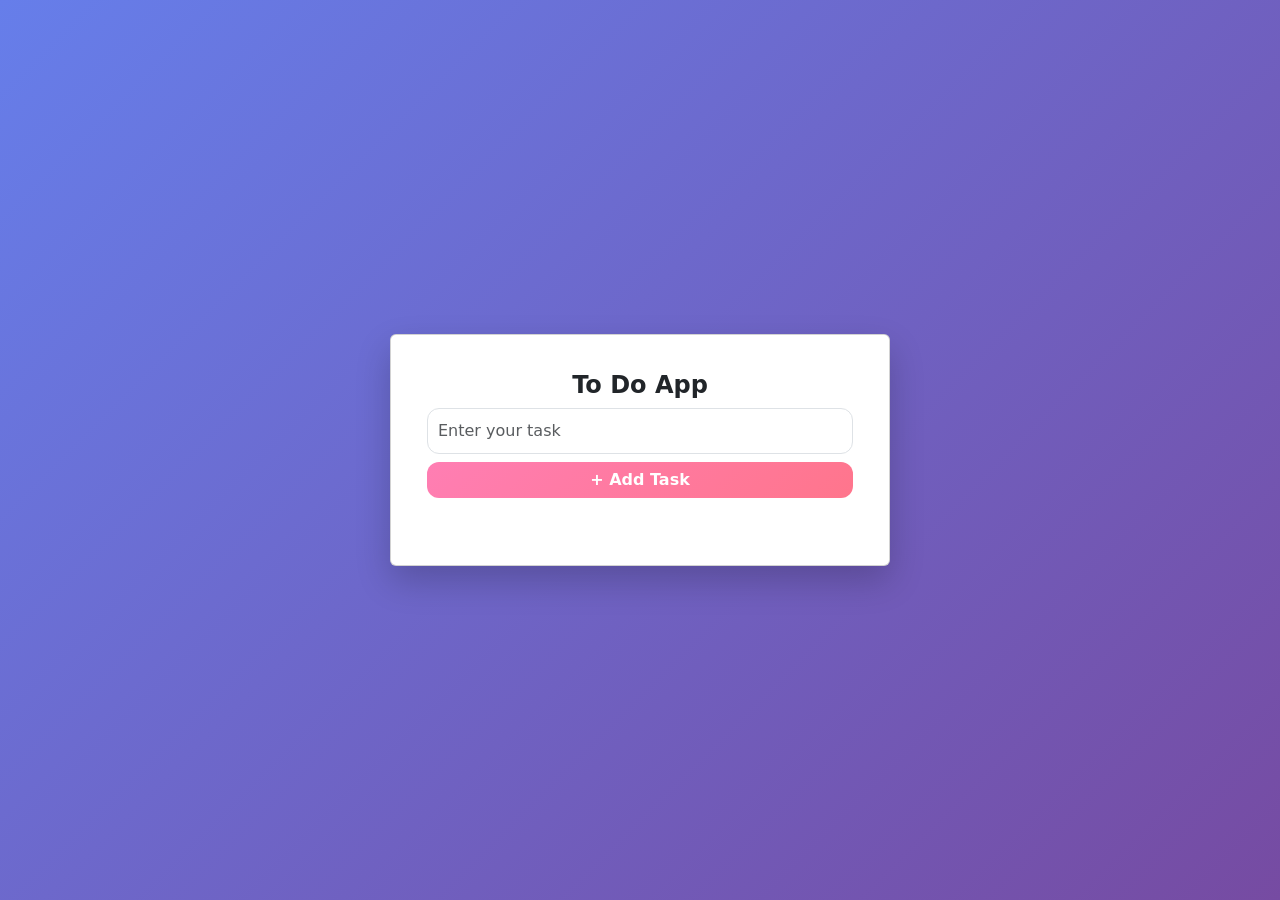
<file: page_3.html>
<!DOCTYPE html>
<html lang="en">
<head>
    <meta charset="UTF-8">
    <meta name="viewport" content="width=device-width, initial-scale=1.0">
    <title>To Do App</title>
    <link rel="stylesheet" href="./style.css">
    <link href="https://cdn.jsdelivr.net/npm/bootstrap@5.3.8/dist/css/bootstrap.min.css" rel="stylesheet" integrity="sha384-sRIl4kxILFvY47J16cr9ZwB07vP4J8+LH7qKQnuqkuIAvNWLzeN8tE5YBujZqJLB" crossorigin="anonymous">
</head>
<body>
    <div class="card" style="width: 500px;">
        <div class="card-body">
            <h5 class="card-title">To Do App</h5>
            <input type="text" id="taskInput" class="form-control mb-2" placeholder="Enter your task">
            <button type="button" id="btn" class="btn btn-primary mb-3 w-100">
                + Add Task
            </button>
            <ul class="list-group d-block" id="showtext" >
                <!-- <button>Edit</button> <button>Delete</button> -->
            </ul>
        </div>
    </div>
    <script src="./script.js"></script>

    <script src="https://cdn.jsdelivr.net/npm/bootstrap@5.3.8/dist/js/bootstrap.bundle.min.js" integrity="sha384-FKyoEForCGlyvwx9Hj09JcYn3nv7wiPVlz7YYwJrWVcXK/BmnVDxM+D2scQbITxI" crossorigin="anonymous"></script>
</body>
</html>
</file>
<file: style.css>
body {
    background: linear-gradient(135deg, #667eea, #764ba2);
    font-family: 'Segoe UI', Tahoma, Geneva, Verdana, sans-serif;
    min-height: 100vh;
    padding: 15px;
    display: flex;
    justify-content: center;
    align-items: center;
}

.card {
    border: none;
    border-radius: 20px;
    box-shadow: 0 15px 35px rgba(0,0,0,0.2);
    padding: 20px;
    width: 100%;
    max-width: 500px;
    animation: fadeIn 0.5s ease-in-out;
}

.card-title {
    font-weight: 700;
    font-size: 24px;
    margin-bottom: 20px;
    text-align: center;
}

#btn,
.btn-primary {
    background: linear-gradient(135deg, #ff7eb3, #ff758c);
    border: none;
    font-weight: 600;
    border-radius: 12px;
    transition: 0.3s;
}


#btn:hover,
.btn-primary:hover {
    transform: scale(1.05);
    box-shadow: 0 5px 15px rgba(0,0,0,0.2);
}

#taskInput,
.form-control {
    border-radius: 12px;
    padding: 10px;
}

.list-group {
    margin-top: 15px;
}

.list-group-item {
    display: flex;
    justify-content: space-between;
    align-items: center;
    border-radius: 12px;
    margin-bottom: 10px;
    padding: 12px;
    flex-wrap: wrap; /* 🔥 important for mobile */
    gap: 10px;
}

.list-group-item button {
    margin-left: 5px;
    border-radius: 8px;
}

@keyframes fadeIn {
    from {
        opacity: 0;
        transform: translateY(20px);
    }
    to {
        opacity: 1;
        transform: translateY(0);
    }
}

@media (max-width: 576px) {

    .card {
        padding: 15px;
        border-radius: 15px;
    }

    .card-title {
        font-size: 20px;
    }

    #btn {
        font-size: 14px;
        padding: 10px;
    }

    .list-group-item {
        flex-direction: column;
        align-items: flex-start;
    }

    .list-group-item div {
        width: 100%;
        display: flex;
        justify-content: space-between;
    }
}
</file>
